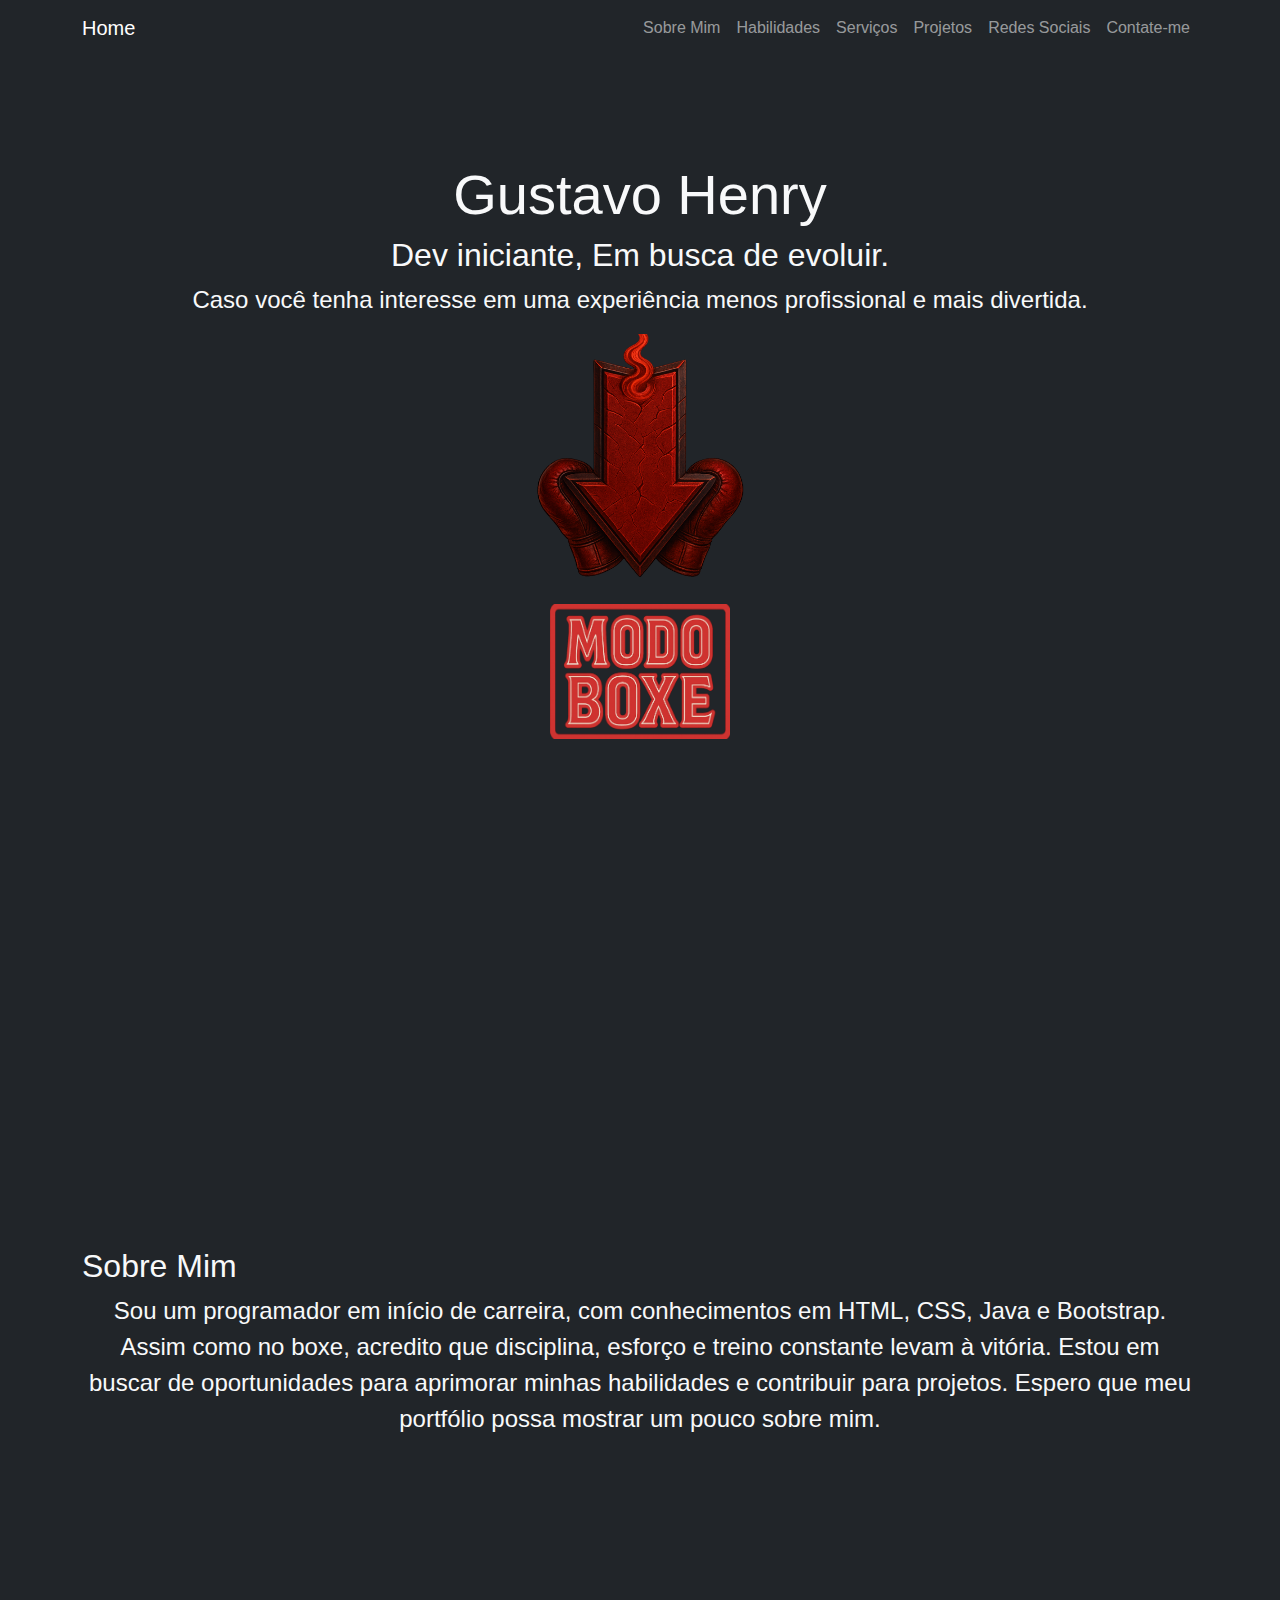
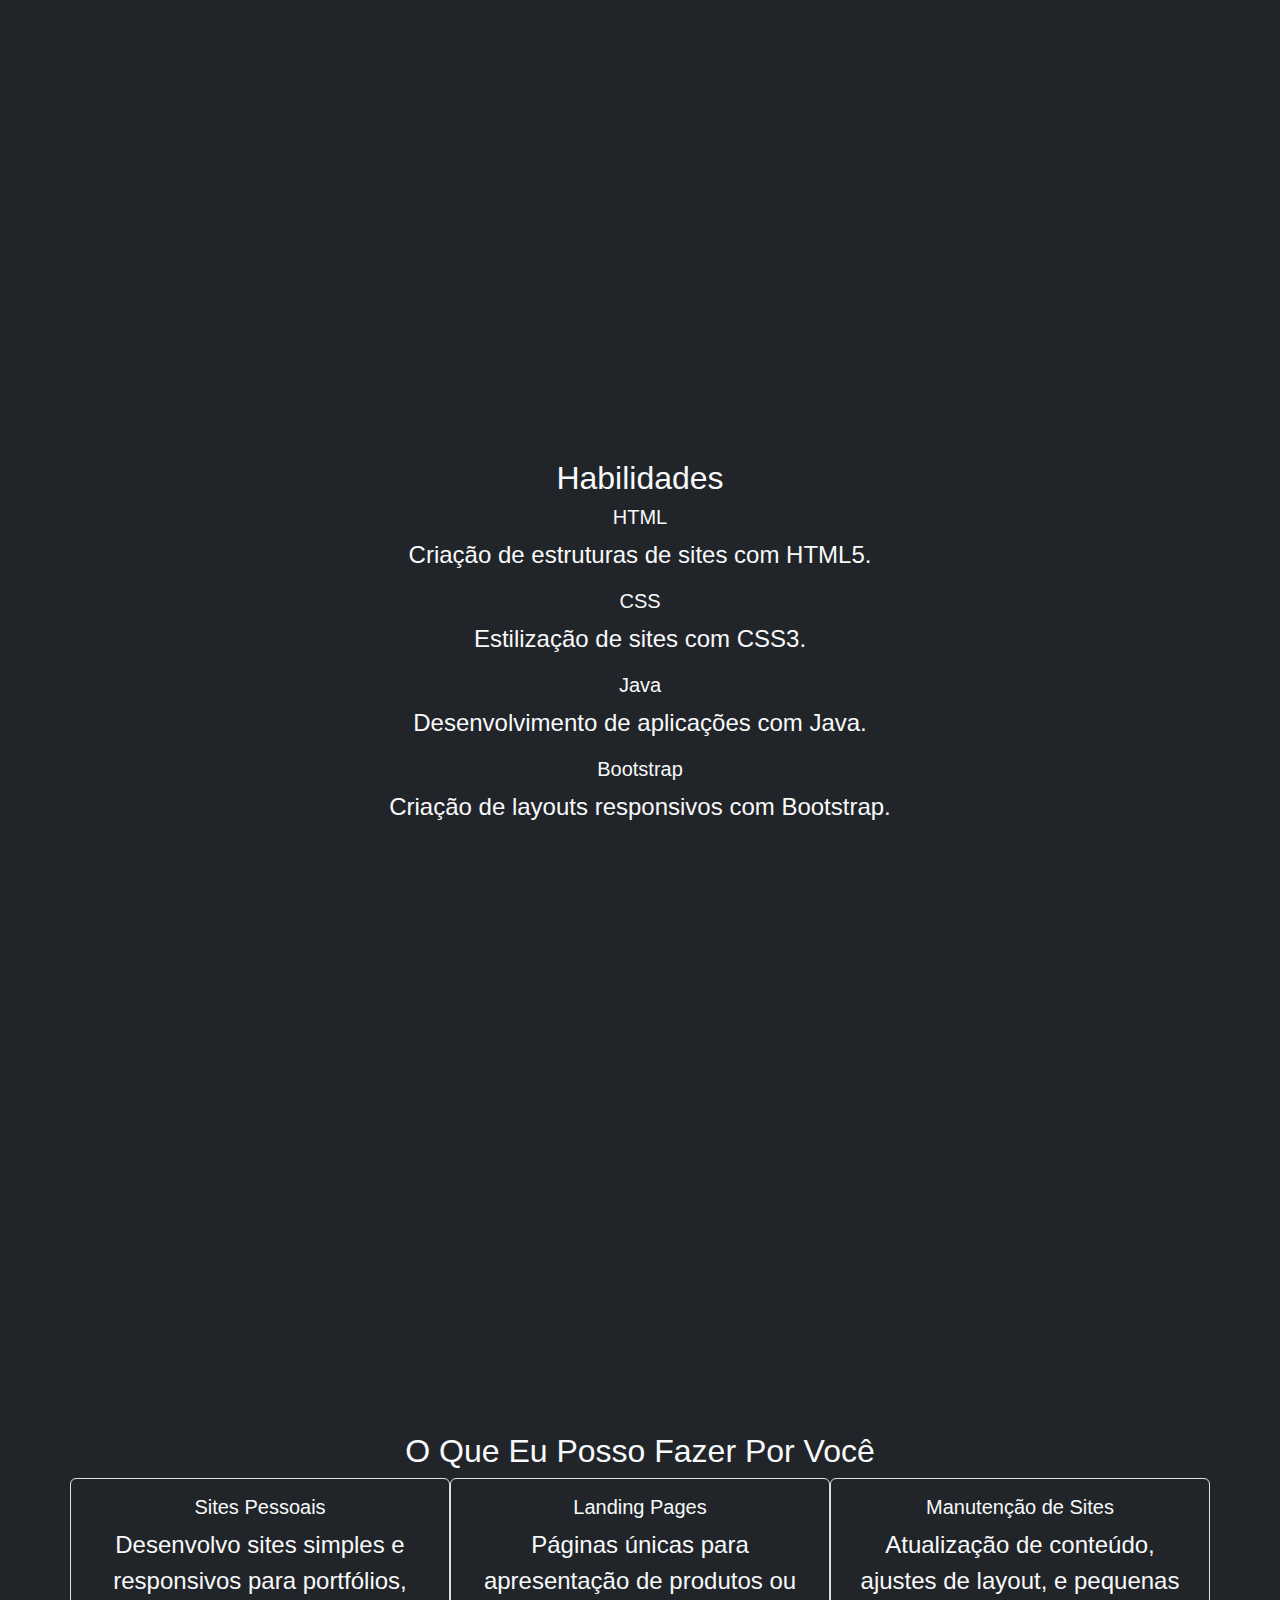
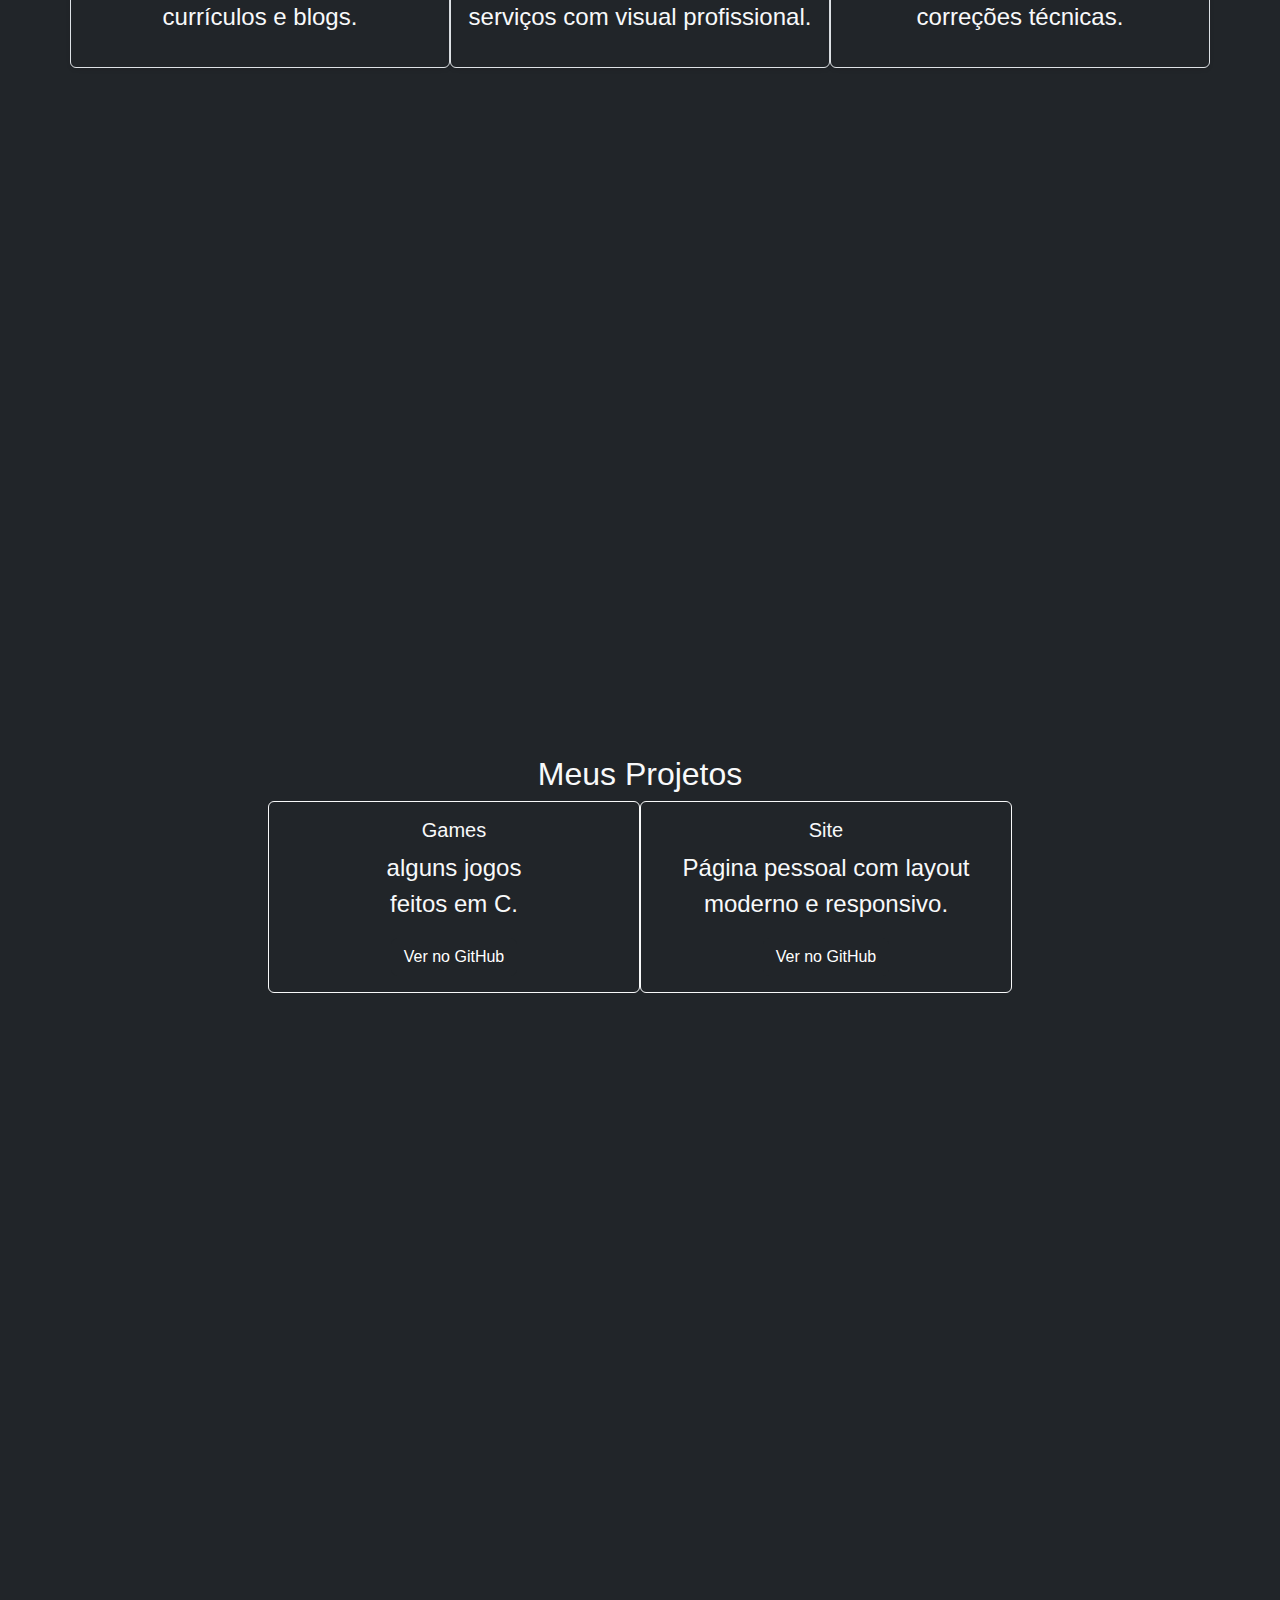
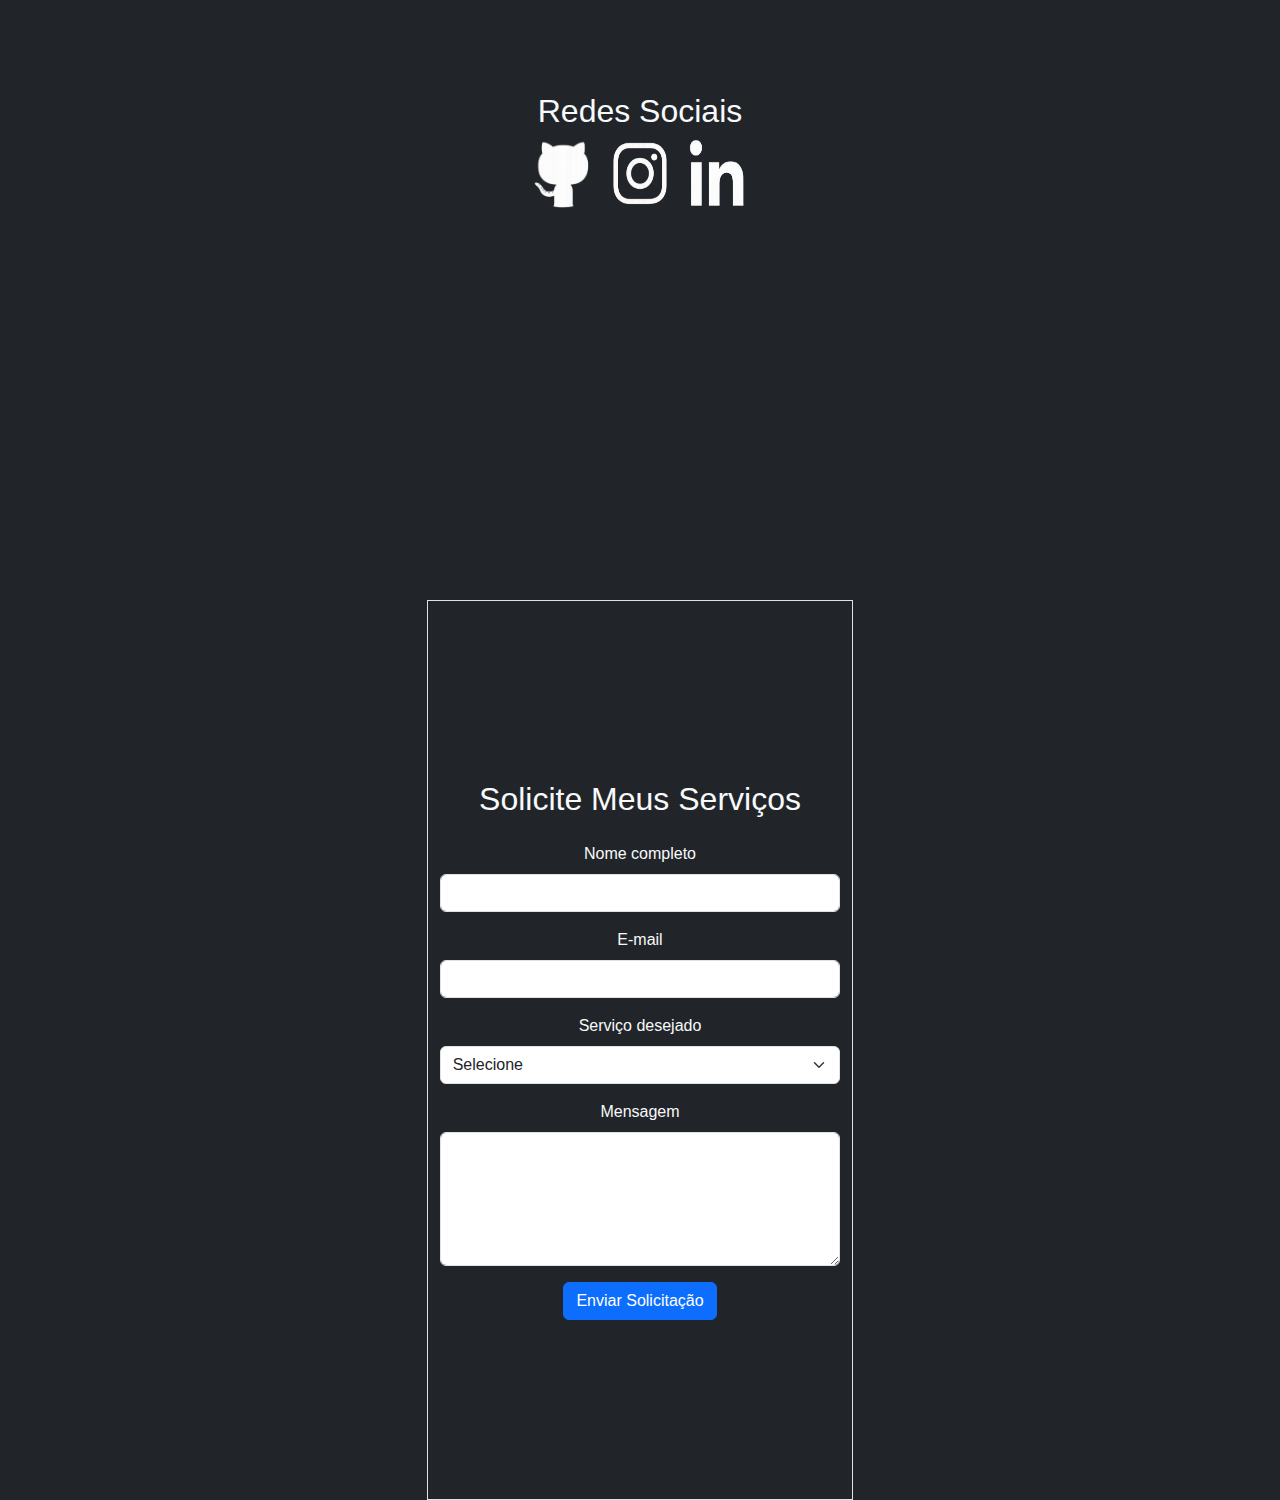
<file: index.html>
<!DOCTYPE html>
<html lang="en">
<head>
    <meta charset="UTF-8">
    <meta name="viewport" content="width=device-width, initial-scale=1.0">
    <title>Portfólio//Gustavo.dev</title>
    <link rel="stylesheet" href="https://cdn.jsdelivr.net/npm/bootstrap@5.3.6/dist/css/bootstrap.min.css">
   <script src="https://cdn.jsdelivr.net/npm/bootstrap@5.3.6/dist/js/bootstrap.bundle.min.js"></script>
    <link rel="stylesheet" href="src/css/reset.css">
    <link rel="stylesheet" href="src/css/estilo.css">


</head>
<body  class="bg-dark text-light">
  <div id="conteudo">
    <header >
   <nav class="navbar navbar-expand-lg navbar-dark bg-dark fixed-top">
  <div class="container">
    <a class="navbar-brand" href="#inicio">Home</a>
    
    <button class="navbar-toggler" type="button" data-bs-toggle="collapse" data-bs-target="#navbarNav">
      <span class="navbar-toggler-icon"></span>
    </button>
    
    <div class="collapse navbar-collapse" id="navbarNav">
      <ul class="navbar-nav ms-auto">
        <li class="nav-item">
          <a class="nav-link" href="#sobre">Sobre Mim</a>
        </li>
      <li class="nav-item">
        <a class="nav-link" href="#habilidades">Habilidades</a>
      </li>
      <li class="nav-item">
        <a class="nav-link" href="#servicos">Serviços</a>
      </li>
        <li class="nav-item">
          <a class="nav-link" href="#projetos">Projetos</a>
        </li>
        <li class="nav-item">
          <a class="nav-link" href="#redes">Redes Sociais</a>
        </li>
        <li class="nav-item">
          <a class="nav-link" href="#contato">Contate-me</a>
        </li>
      </ul>
    </div>
  </div>
</nav>
</header>
<section>

  <header class="text-center px-3 py-5 " id="inicio" >
    <h1 class="display-4">Gustavo Henry</h1>
    <H2>Dev iniciante, Em busca de evoluir.</H2>
    <div class="d-flex flex-column align-items-center">
  <p>Caso você tenha interesse em uma experiência menos profissional e mais divertida.
  </p>
  <img src="./src/imagens/seta.png" alt="seta" class="img-fluid" style="width: 30vh;">
<button id="modoboxe"  class="btn btn-outline-danger" style="border: 0; padding: 0; width: 20vh; height: 15vh;">
 <img src="./src/imagens/Design Retrô de Boxe.png" alt="botao" class="img-fluid " style="width: 100%; height: 100%; ">
  </button>
  </div>
  </section>
  <section class="container col-12" id="sobre">
    <h2 >Sobre Mim</h2>
    <p>
      Sou um programador em início de carreira, com conhecimentos em HTML, CSS, Java e Bootstrap.
      Assim como no boxe, acredito que disciplina, esforço e treino constante levam à vitória.
      Estou em buscar de oportunidades para aprimorar minhas habilidades e contribuir para projetos.
      Espero que meu portfólio possa mostrar um pouco sobre mim.
    </p>
  </section>

 <section id="habilidades" class="container text-center ">
 <h2 class="b-m4 col-12  ">Habilidades</h2>
 <div class="row">
  <div>
  <h5>HTML</h5>
  <p>Criação de estruturas de sites com HTML5.</p>
 </div>
  <div >
  <h5>CSS</h5>
  <p>Estilização de sites com CSS3.</p>
  <div >
    <h5>Java</h5>
    <p>Desenvolvimento de aplicações com Java.</p>
  </div> 
  <div>
    <h5>Bootstrap</h5>
    <p>Criação de layouts responsivos com Bootstrap.</p>
  </div>
 </div>
 </section>

 <section id="servicos" class="container text-center ">
  <h2 class=" col-12 ">O Que Eu Posso Fazer Por Você</h2>
  <div class="row bg-dark">
      <div class="p-3 border rounded shadow-sm col-12 col-md-4">
        <h5>Sites Pessoais</h5>
        <p>Desenvolvo sites simples e responsivos para portfólios, currículos e blogs.</p>
      </div>
      <div class="p-3 border rounded shadow-sm col-12 col-md-4">
        <h5>Landing Pages</h5>
        <p>Páginas únicas para apresentação de produtos ou serviços com visual profissional.</p>
      </div>
      <div class="p-3 border rounded shadow-sm col-12 col-md-4">
        <h5>Manutenção de Sites</h5>
        <p>Atualização de conteúdo, ajustes de layout, e pequenas correções técnicas.</p>
      </div>
  </div>
</section>

<section id="projetos" class="container text-center ">
  <h2 class=" mt-5 col-12 ">Meus Projetos</h2>
  <div class="d-flex justify-content-center flex-wrap">
    <div class=" col-md-4 col-12">
      <div class="card border-light bg-dark text-light" >
        <div class="card-body">
          <h5 class="card-title">Games</h5>
          <p class="card-text ">alguns jogos <br> feitos em C.</p>
                    <a href="https://github.com/entgus/projetos"  target="_blank" class="btn btn-dark ">
            Ver no GitHub
          </a>
        </div>
      </div>
    </div>
    <div class=" col-md-4 col-12">
      <div class="card border-light bg-dark text-light" >
        <div class="card-body">
          <h5 class="card-title ">Site</h5>
          <p class="card-text">Página pessoal com layout moderno e responsivo.</p>
          <a href="https://github.com/entgus/projeto-site-hmtl" target="_blank" class="btn btn-dark ">
            Ver no GitHub
          </a>
        </div>
      </div>
    </div>
  </div>
</section>

<section id="redes" class="container text-center">
  <h2>Redes Sociais</h2>
  <div class="d-flex justify-content-center "> 
    <a href="https://github.com/entgus">
      <img src="./src/imagens/github.PNG" alt="github" class="img-fluid" style="width: 70px; height: 70px;"> 
    </a>
    <a href="https://www.instagram.com/entgustavo_henry/">
      <img src="./src/imagens/instagram.PNG" alt="instagram" class="img-fluid" style="width: 80px; height: 70px;">
    </a>
     <a href="https://www.linkedin.com/in/gustavo-henry-da-costa/" target="_blank">
    <img src="./src/imagens/linkedin.PNG" alt="linkedin" class="img-fluid" style="width: 70px; height: 70px;">
  </a>
  </div>
</section>

<section id="contato" class="container text-center col-12 col-md-4 border bg-dark ">
  <h2 class="text-center mb-4">Solicite Meus Serviços</h2>
  <form action="https://formspree.io/f/xgvkqqng" method="POST">
    <div class="mb-3">
      <label for="nome" class="form-label">Nome completo</label>
      <input type="text" class="form-control" id="nome" name="nome" required>
    </div>

    <div class="mb-3">
      <label for="email" class="form-label">E-mail</label>
      <input type="email" class="form-control" id="email" name="_replyto" required>
    </div>

    <div class="mb-3">
      <label for="servico" class="form-label">Serviço desejado</label>
      <select class="form-select" id="servico" name="servico" required>
        <option value="" disabled selected>Selecione</option>
        <option>Site Pessoal</option>
        <option>Landing Page</option>
        <option>Manutenção de Site</option>
        <option>Outro</option>
      </select>
    </div>

    <div class="mb-3">
      <label for="mensagem" class="form-label">Mensagem</label>
      <textarea class="form-control" id="mensagem" name="mensagem" rows="5" required></textarea>
    </div>

    <button type="submit" class="btn btn-primary">Enviar Solicitação</button>
  </form>
  
  </div>
   <script src="./src/js/index.js"></script>
</body>
</html>
</file>
<file: src/css/estilo.css>
body{
    font-family: Arial, sans-serif;
    
}

p{
    font-size: 1.5rem;
    text-align: center;
    
}
html {
    scroll-behavior: smooth;
}
section {
    display: flex;
    justify-content: center;
    flex-direction:  column;
    height: 100vh;  
}
body.modoboxe {
    background-image: url(/src/imagens/modoboxe.png);

}
</file>
